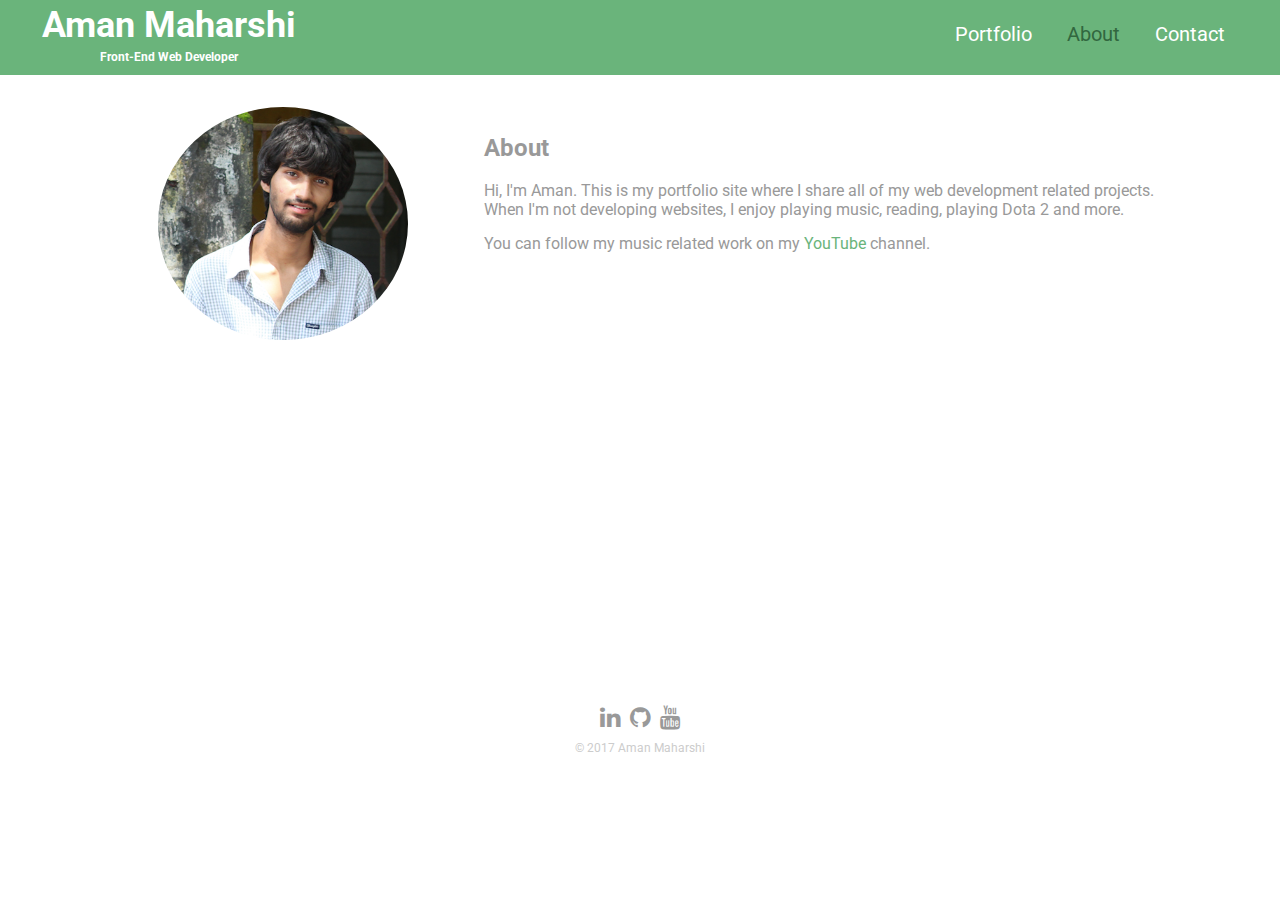
<file: about.html>
<!DOCTYPE html>
<html>
  <head>
    <meta charset="utf-8">
    <meta name="viewport" content="width=device-width">
    <link rel="stylesheet" href="css/normalize.css">
    <link rel="stylesheet" href="css/main.css">
    <link rel="stylesheet" href="css/responsive.css">
    <link href="https://maxcdn.bootstrapcdn.com/font-awesome/4.7.0/css/font-awesome.min.css" rel="stylesheet" >
    <title>Aman Maharshi</title>
  </head>
  <body>
    <header>
      <div id="brand">
        <a href="index.html">
          <h1>Aman Maharshi</h1>
          <h3>Front-End Web Developer</h3>
        </a>
      </div>
      <nav>
        <ul>
          <li><a href="index.html">Portfolio</a></li>
          <li><a href="about.html" class="selected">About</a></li>
          <li><a href="contact.html">Contact</a></li>
        </ul>
      </nav>
    </header>

    <main>
      <div id="left">
        <img src="images/me.png" class="profile-picture"/>
      </div>

      <div class="about-content" id="right">
        <h2>About</h2>
        <p>
          Hi, I'm Aman. This is my portfolio site where I share all of my web development related projects.
          When I'm not developing websites, I enjoy playing music, reading, playing Dota 2 and more.
        </p>
        <p>
          You can  follow my music related work on my <a href="https://www.youtube.com/user/amanm4harshi">YouTube</a> channel.
        </p>
      </div>

    </main>

    <footer>
      <a href="https://www.linkedin.com/in/aman-maharshi-3077b952/"><i class="fa fa-linkedin" aria-hidden="true"></i></a>
      <a href="https://github.com/aman-maharshi"><i class="fa fa-github" aria-hidden="true"></i></a>
      <a href="https://www.youtube.com/user/amanm4harshi"><i class="fa fa-youtube" aria-hidden="true"></i></a>
      <p>&copy; 2017 Aman Maharshi</p>
    </footer>
  </body>
</html>
</file>
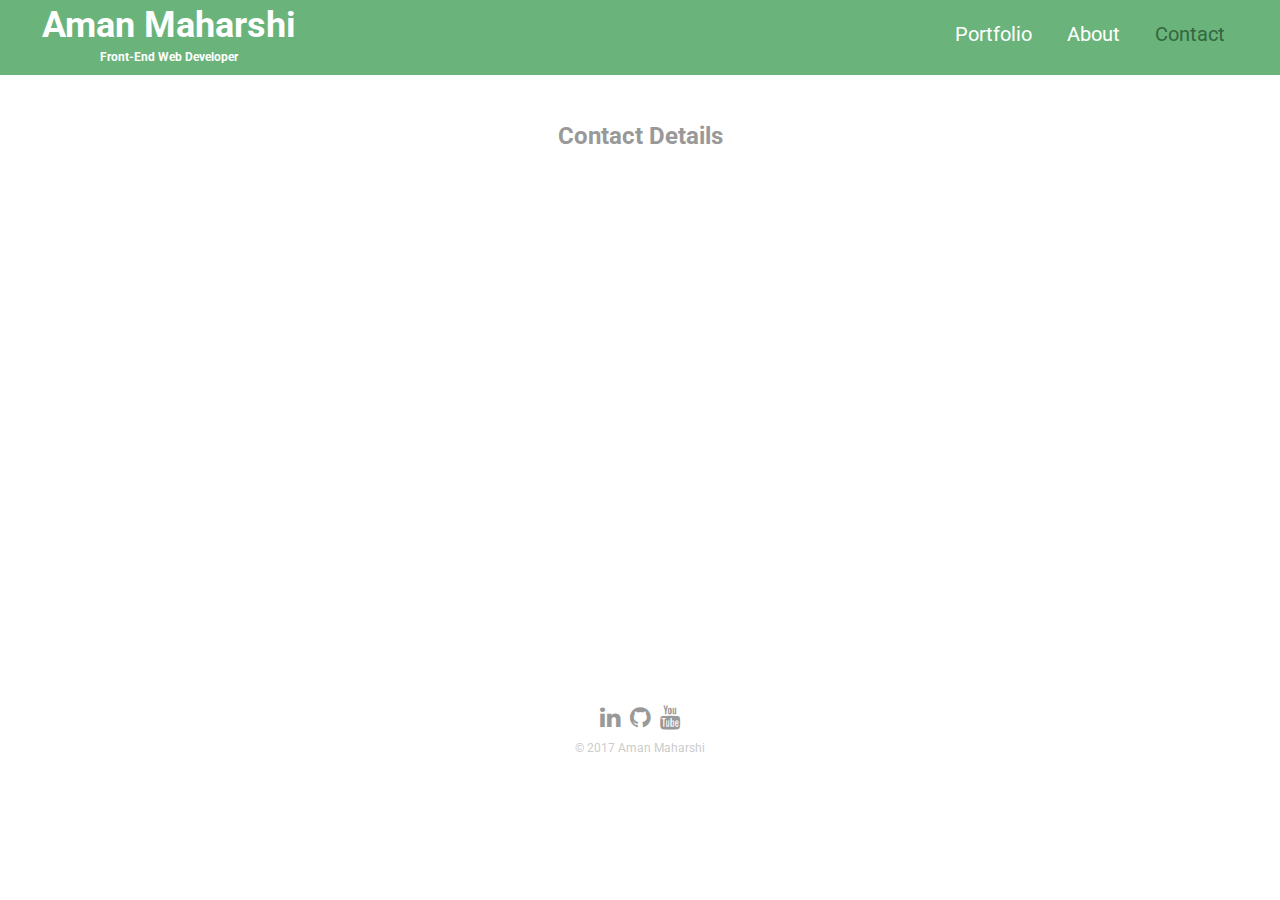
<file: contact.html>
<!DOCTYPE html>
<html>
  <head>
    <meta charset="utf-8">
    <meta name="viewport" content="width=device-width">
    <link rel="stylesheet" href="css/normalize.css">
    <link rel="stylesheet" href="css/main.css">
    <link rel="stylesheet" href="css/responsive.css">
    <link href="https://maxcdn.bootstrapcdn.com/font-awesome/4.7.0/css/font-awesome.min.css" rel="stylesheet" >
    <title>Aman Maharshi</title>
  </head>
  <body>
    <header>
      <div id="brand">
        <a href="index.html">
          <h1>Aman Maharshi</h1>
          <h3>Front-End Web Developer</h3>
        </a>
      </div>
      <nav>
        <ul>
          <li><a href="index.html">Portfolio</a></li>
          <li><a href="about.html">About</a></li>
          <li><a href="contact.html" class="selected">Contact</a></li>
        </ul>
      </nav>
    </header>

    <main>
      <div class="contact">
        <h2>Contact Details</h2>
        
      </div>

    </main>

    <footer>
      <a href="https://www.linkedin.com/in/aman-maharshi-3077b952/"><i class="fa fa-linkedin" aria-hidden="true"></i></a>
      <a href="https://github.com/aman-maharshi"><i class="fa fa-github" aria-hidden="true"></i></a>
      <a href="https://www.youtube.com/user/amanm4harshi"><i class="fa fa-youtube" aria-hidden="true"></i></a>
      <p>&copy; 2017 Aman Maharshi</p>
    </footer>
  </body>
</html>
</file>
<file: css/main.css>
@import url("https://fonts.googleapis.com/css?family=Roboto");
* {
  box-sizing: border-box;
  font-family: 'Roboto', sans-serif; }

ul {
  list-style-type: none; }

a {
  text-decoration: none;
  color: #6ab47b;
  border-color: #599a68; }

body {
  background-color: #fff;
  color: #999; }

img {
  width: 100%;
  height: auto; }

/*********
  HEADER
**********/
header {
  background: #6ab47b; }

#brand {
  text-align: center;
  padding: 10px; }

h1, h3 {
  color: #fff; }

h1 {
  margin: 15px 0;
  font-size: 3em; }

h3 {
  margin-top: -10px; }

nav {
  text-align: center;
  background: #599a68;
  padding: 2.5px 0; }
  nav li {
    display: inline-block; }
  nav a {
    padding: 10px 15px; }
  nav a.selected {
    color: #32673f; }

nav a, nav a:visited {
  color: #fff; }

nav a:hover {
  color: #32673f; }

/*********
  MAIN
**********/
main {
  min-height: 500px; }

main, footer {
  /*centering the content*/
  max-width: 1100px;
  margin: 0 auto;
  text-align: center; }

#gallary {
  overflow: hidden;
  /* to stop it from collapsing*/
  margin: 0;
  padding: 0; }
  #gallary li {
    float: left;
    width: 90%;
    /* width: 90%;*/
    margin: 5%;
    /* margin: 5%;*/
    background-color: #f5f5f5;
    /* light gray color*/
    /* #6ab47b lighter shade of green*/
    color: #bdc3c7;
    /* little darker shade of gray*/ }
  #gallary li p {
    text-align: center;
    margin: 0;
    padding: 5%; }

/*********
  FOOTER
**********/
footer {
  color: #ccc;
  /*light gray color*/
  clear: both;
  padding-top: 30px; }
  footer a .fa {
    font-size: 1.5em;
    color: #999;
    /*gray color*/
    margin: 0 2.5px; }
  footer a .fa:hover {
    color: #32673f; }
  footer p {
    font-size: 0.75em; }

/************
  About Page
*************/
.profile-picture {
  display: block;
  max-width: 250px;
  margin: 2em auto;
  margin-bottom: 0; }

.about-content {
  text-align: left;
  padding: 2em;
  padding-top: 1em; }
  .about-content p a:hover {
    color: #32673f; }

.profile-picture {
  border-radius: 100%; }

/**************
  Contact Page
***************/
.contact h2 {
  margin: 0;
  padding: 2em; }

/*# sourceMappingURL=main.css.map */
</file>
<file: css/responsive.css>
/*
  mobile first approach is used, default is for mobile device (xs) single column view
*/

/* for large screens*/
@media (min-width: 992px) {
  #gallary li{
    float: left;
    width: 28%; /* width: 90%;*/
    margin: 2%; /* margin: 5%;*/
  }
  #left {
    width: 25%;
    float: left;
    margin-left: 5%;
  }
  #right {
    width: 70%;
    float: right;
    overflow: auto;
    margin-top: 1.5em;
    padding-left: 4em;
  }
  header {
    position: relative;
    height: 75px;
  }
  h1 {
    font-size: 2.25em;
  }
  h3 {
    font-size: 0.75em;
  }
  #brand {
    float: left;
    position: absolute;
    top: -20px;
    left: 2em;
  }
  nav {
    background: none;
    margin-right: 2em;
    text-align: right;
    font-size: 1.25em;

  }
  main {
    clear: both;
    min-height: 600px;
  }
  #gallary {
    padding: 2em;
  }

}
/* for medium sized devices, laptops*/
@media (min-width: 768px) and (max-width: 991px) {
  #gallary li{
    float: left;
    width: 45%; /* width: 90%;*/
    margin: 2.5%; /* margin: 5%;*/

  }
  #left {
    width: 25%;
    float: left;
    margin-left: 5%;
  }
  #right {
    width: 70%;
    float: right;
    overflow: auto;
    margin-top: 1.5em;
    padding-left: 4em;
  }
}
/* small decives and tablets */
@media (min-width:480px) and (max-width: 767px){
  #gallary li{
    float: left;
    width: 45%; /* width: 90%;*/
    margin: 2.5%; /* margin: 5%;*/

  }
  #left {
    width: 25%;
    float: left;
    margin-left: 5%;
  }
  #right {
    width: 70%;
    float: right;
    overflow: auto;
    margin-top: 1.5em;
    padding-left: 4em;
  }
}
</file>
